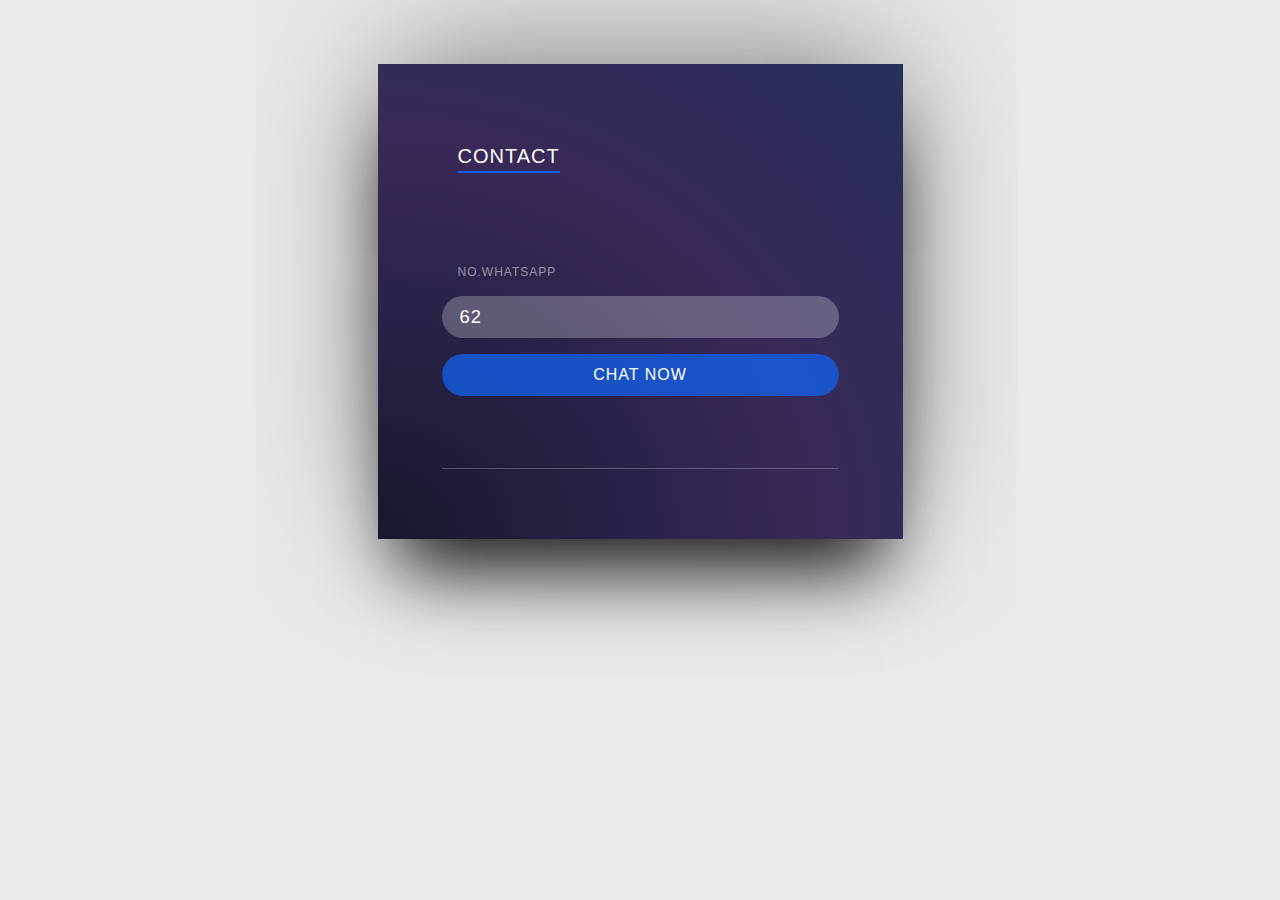
<file: wa.html>
<!DOCTYPE html>
<html lang="en">
<head>
  <meta charset="UTF-8">
  <meta name="viewport" content="width=device-width, initial-scale=1.0">
  <title>Wa</title>
  <style>
    body {
	background-color: #e9e9e9;
	font-family: 'Montserrat', sans-serif;
	font-size: 16px;
	line-height: 1.25;
	letter-spacing: 1px;
}

* {
	box-sizing: border-box;
	transition: .25s all ease;
}

.login-container {
	display: block;
	position: relative;
	z-index: 0;
	margin: 4rem auto 0;
  padding: 5rem 4rem 0 4rem;
	width: 100%;
	max-width: 525px;
	min-height: 475px;
	background-image: url(https://s3-us-west-2.amazonaws.com/s.cdpn.io/283591/login-background.jpg);
	box-shadow: 0 50px 70px -20px rgba(0, 0, 0, 0.85);
}

.login-container:after {
	content: '';
	display: inline-block;
	position: absolute;
	z-index: 0;
	top: 0;
	right: 0;
	bottom: 0;
	left: 0;
	background-image: radial-gradient(ellipse at left bottom, rgba(22, 24, 47, 1) 0%,rgba(38, 20, 72, .9) 59%, rgba(17, 27, 75, .9) 100%);
	box-shadow: 0 -20px 150px -20px rgba(0, 0, 0, 0.5);
}

.form-login {
	position: relative;
	z-index: 1;
  padding-bottom: 4.5rem;
  border-bottom: 1px solid rgba(255, 255, 255, 0.25);
}

.login-nav {
	position: relative;
	padding: 0;
	margin: 0 0 6em 1rem;
}

.login-nav__item {
	list-style: none;
	display: inline-block;
}

.login-nav__item + .login-nav__item {
	margin-left: 2.25rem;
}

.login-nav__item a {
	position: relative;
	color: rgba(255, 255, 255, 0.5);
	text-decoration: none;
	text-transform: uppercase;
	font-weight: 500;
	font-size: 1.25rem;
	padding-bottom: .5rem;
	transition: .20s all ease;
}

.login-nav__item.active a,
.login-nav__item a:hover{
	color: #ffffff;
	transition: .15s all ease;
}

.login-nav__item a:after {
	content: '';
  display: inline-block;
  height: 10px;
  background-color: rgb(255, 255, 255);
  position: absolute;
  right: 100%;
  bottom: -1px;
  left: 0;
  border-radius: 50%;
  transition: .15s all ease;
}

.login-nav__item a:hover:after,
.login-nav__item.active a:after{
	background-color: rgb(17, 97, 237);
	height: 2px;
	right: 0;
	bottom: 2px;
	border-radius: 0;
	transition: .20s all ease;
}
.login__label {
	display: block;
	padding-left: 1rem;
}

.login__label{
	color: rgba(255, 255, 255, 0.5);
	text-transform: uppercase;
	font-size: .75rem;
	margin-bottom: 1rem;
}

.login__input {
	color: white;
	font-size: 1.15rem;
	width: 100%;
	padding: .5rem 1rem;
	border: 2px solid transparent;
	outline: none;
	border-radius: 1.5rem;
	background-color: rgba(255, 255, 255, 0.25);
	letter-spacing: 1px;
}

.login__input:hover,
.login__input:focus{
	color: white;
	border: 2px solid rgba(255, 255, 255, 0.5);
	background-color: transparent;
}

.login__input + .login__label {
	margin-top: 1.5rem;
}

.login__submit {
	color: #ffffff;
	font-size: 1rem;
	font-family: 'Montserrat', sans-serif;
	text-transform: uppercase;
	letter-spacing: 1px;
	margin-top: 1rem;
	padding: .75rem;
	border-radius: 2rem;
	display: block;
	width: 100%;
	background-color: rgba(17, 97, 237, .75);
	border: none;
	cursor: pointer;
}

.login__submit:hover {
	background-color: rgba(17, 97, 237, 1);
}
  </style>
</head>
<body>
  <div class="login-container">
    <form onSubmit="return false" class="form-login">
      <ul class="login-nav">
        <li class="login-nav__item active">
          <a>Contact</a>
        </li>
      </ul>
      <label for="nomor" class="login__label">
        No.Whatsapp
      </label>
      <input class="login__input" type="text" onkeypress="return hanyaAngka(event)" value="62" name="nomor" id="nomor" maxlength="14" autocomplete="off" />
      <button class="login__submit" id="chat" name="chat">Chat Now</button>
    </form>
  </div>
</body>
<script type="text/javascript">
  document.getElementById("chat").addEventListener("click", chatno);
  
  function hanyaAngka(evt) {
    var charCode = (evt.which) ? evt.which : event.keyCode
     if (charCode > 31 && (charCode < 48 || charCode > 57))
      return false;
    return true;
  }
      
  function chatno(){
      var no=document.getElementById("nomor").value;
      window.location.href = "https://api.whatsapp.com/send?phone="+no+"&text=hallo";
  }
</script>
</html>
</file>
